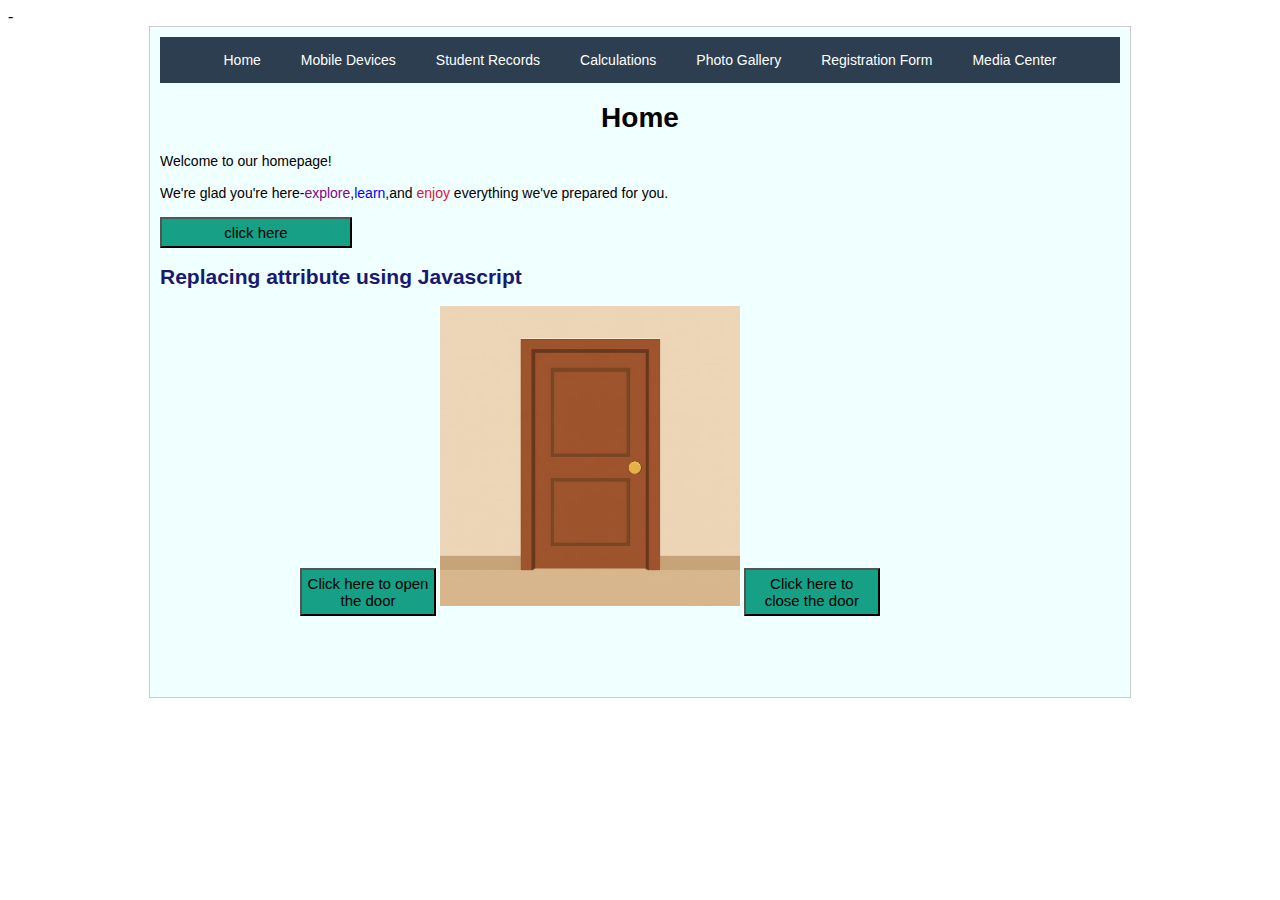
<file: index.htm>
<!DOCTYPE html>-
<html>

<head>
    <title>Home</title>
    <link rel="stylesheet" href="css/styles.css">
</head>

<body>
    <div id="container">
        <div>
            <nav>
                <ul>
                    <li><a href="index.htm">Home</a></li>
                    <li><a href="mobile_list.htm">Mobile Devices</a></li>
                    <li><a href="student_list.htm">Student Records</a></li>
                    <li><a href="arithmatic.htm">Calculations</a></li>
                    <li><a href="gallery.htm">Photo Gallery</a></li>
                    <li><a href="forms.htm">Registration Form</a></li>
                    <li><a href="multimedia.htm">Media Center</a></li>
                </ul>
            </nav>
        </div>
        <h1>Home</h1>
        <div id="info">Welcome to our homepage!<br><br> We're glad you're here-<span class="span1">explore</span>,<span
                class="span2">learn</span>,and
            <span class="span3">enjoy </span>everything we've prepared for you.

        </div><br>
        <button class="button_home"
            onclick="changeText('Thank you for visiting our homepage!</span><br><br> We hope you found what you were looking for and we look forward to seeing you again soon.')">click
            here</button>
        <h2>Replacing attribute using Javascript</h2>
        <div class="image">
            <button class="button_home" onclick="changeImage('images/dooropen.png')">Click here to open the
                door</button>
            <img src="images/doorclosed.png" id="image">
            <button class="button_home" onclick="changeImage('images/doorclosed.png')">Click here to close the
                door</button>
        </div>
    </div>
    <script>
        function changeText(text) {
            document.getElementById("info").innerHTML = text;
        }
        function changeImage(image) {
            document.getElementById("image").src = image;

        }

    </script>

</body>

</html
</file>
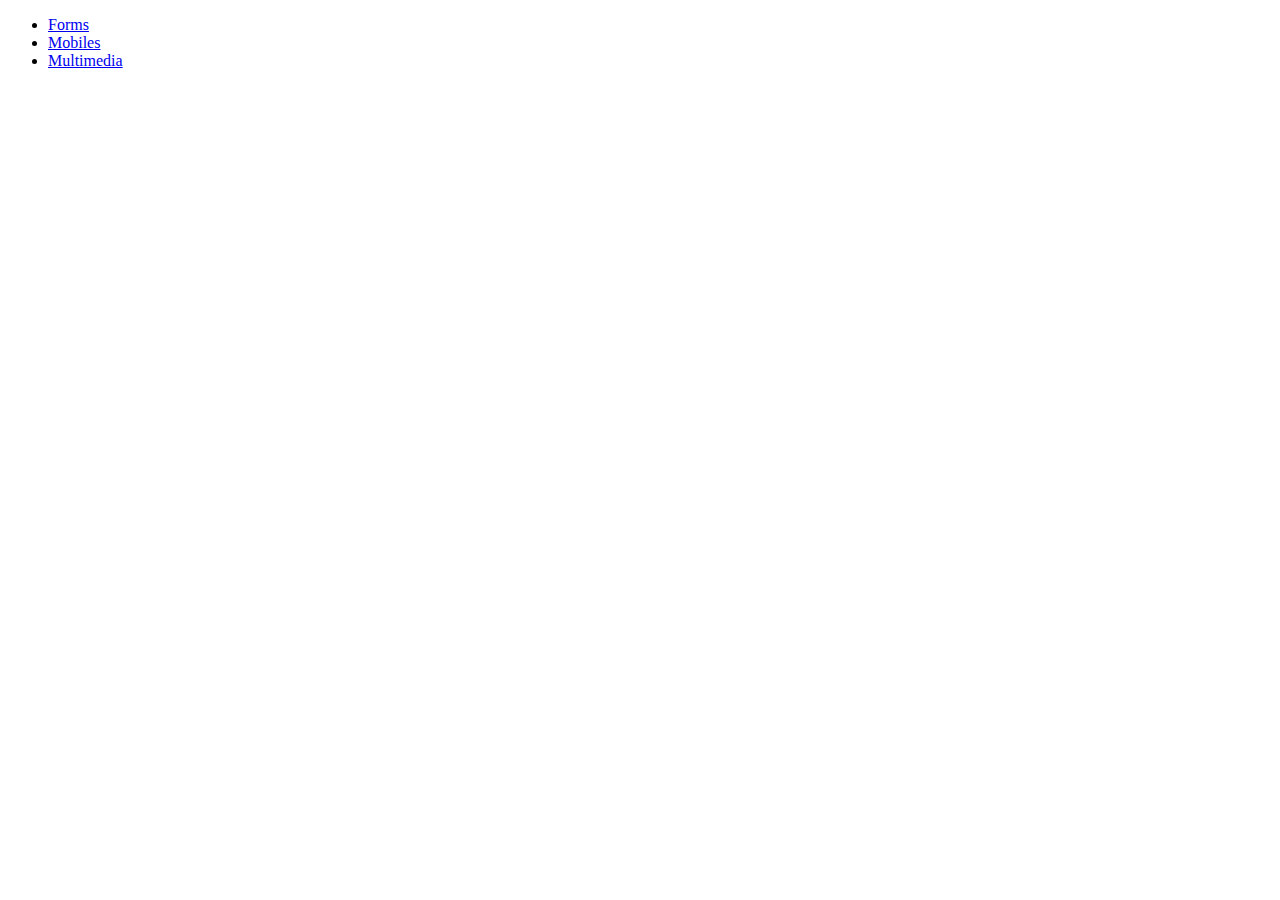
<file: index.html>
<!DOCTYPE html>
<html>
    <head>
        <title>Home</title>
    </head>
    <body>
        <ul>
            <li><a href="forms.htm">Forms</a></li>
            <li><a href="array_object.htm">Mobiles</a></li>
            <li><a href="multimedia.htm">Multimedia</a></li>
        </ul>
    </body>
</html>
</file>
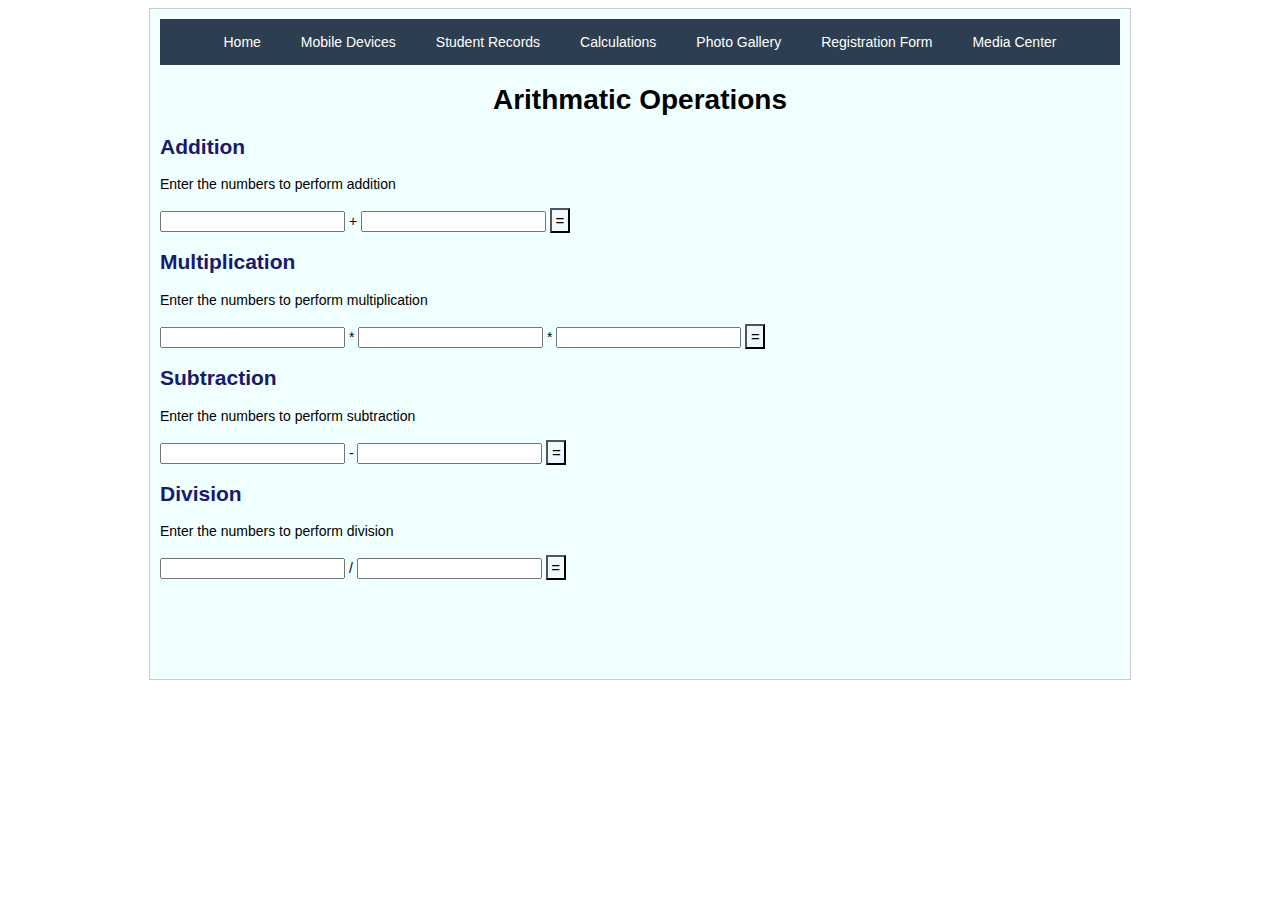
<file: arithmatic.htm>
<!DOCTYPE html>
<html>
<title>Arithmatic Operation </title>
<link rel="stylesheet" href="css/styles.css">

<body>
    <div id="container">
        <div>
            <nav>
                <ul>
                    <li><a href="index.htm">Home</a></li>
                    <li><a href="mobile_list.htm">Mobile Devices</a></li>
                    <li><a href="student_list.htm">Student Records</a></li>
                    <li><a href="arithmatic.htm">Calculations</a></li>
                    <li><a href="gallery.htm">Photo Gallery</a></li>
                    <li><a href="forms.htm">Registration Form</a></li>
                    <li><a href="multimedia.htm">Media Center</a></li>
                </ul>
            </nav>
        </div>
        <div>
            <form onsubmit="addition(event)">
                <div>
                    <h1>Arithmatic Operations</h1>
                </div>

                <h2>Addition</h2>

                <div>Enter the numbers to perform addition</div><br>
                <input type="number" name="number1" id="number1" required>
                +
                <input type="number" name="number2" id="number2" required>
                <button type="submit">=</button>
                <output id="add_result"></output>
            </form>


            <form onsubmit="multiply(event)">

                <h2>Multiplication</h2>

                <div>Enter the numbers to perform multiplication</div><br>
                <input type="number" name="num1" id="num1" required>
                *
                <input type="number" name="num2" id="num2" required>
                *
                <input type="number" name="num3" id="num3" required>
                <button type="submit">=</button>
                <output id="mul_result"></output>

            </form>

            <form onsubmit="subtraction(event)">
                <h2>Subtraction</h2>
                <div>
                    Enter the numbers to perform subtraction
                </div><br>
                <input type="number" name="value1" id="value1" required>
                -
                <input type="number" name="value2" id="value2" required>
                <button type="submit">=</button>
                <ouput id="sub_result"></ouput>

            </form>

            <form onsubmit="division(event)">
                <h2>Division</h2>
                <div>Enter the numbers to perform division</div><br>
                <input type="number" name="digit1" id="digit1" required>
                /
                <input type="number" name="digit2" id="digit2" required>
                <button type="submit">=</button>
                <output id="div_result"></output>
            </form>
        </div>
        <script>
            function addition(event) {
                event.preventDefault();
                var num1 = document.getElementById("number1").value;
                var num2 = document.getElementById("number2").value;
                var result1 = Number(num1) + Number(num2);
                console.log(result1)
                document.getElementById("add_result").innerHTML = result1;
            }


            function multiply(event) {
                event.preventDefault();
                var num1 = document.getElementById("num1").value;
                var num2 = document.getElementById("num2").value;
                var num3 = document.getElementById("num3").value;

                var result2 = Number(num1) * Number(num2) * Number(num3);
                console.log(result2);
                document.getElementById("mul_result").innerHTML = result2;

            }

            function subtraction(event) {
                event.preventDefault();
                var num1 = document.getElementById("value1").value;
                var num2 = document.getElementById("value2").value;
                var result3 = Number(num1) - Number(num2);
                document.getElementById("sub_result").innerHTML = result3;
            }

            function division(event) {
                event.preventDefault();
                var num1 = document.getElementById("digit1").value;
                var num2 = document.getElementById("digit2").value;
                var result4 = Number(num1) / Number(num2);
                console.log(result4);
                document.getElementById("div_result").innerHTML = result4;
            }
        </script>
    </div>
</body>

</html>
</file>
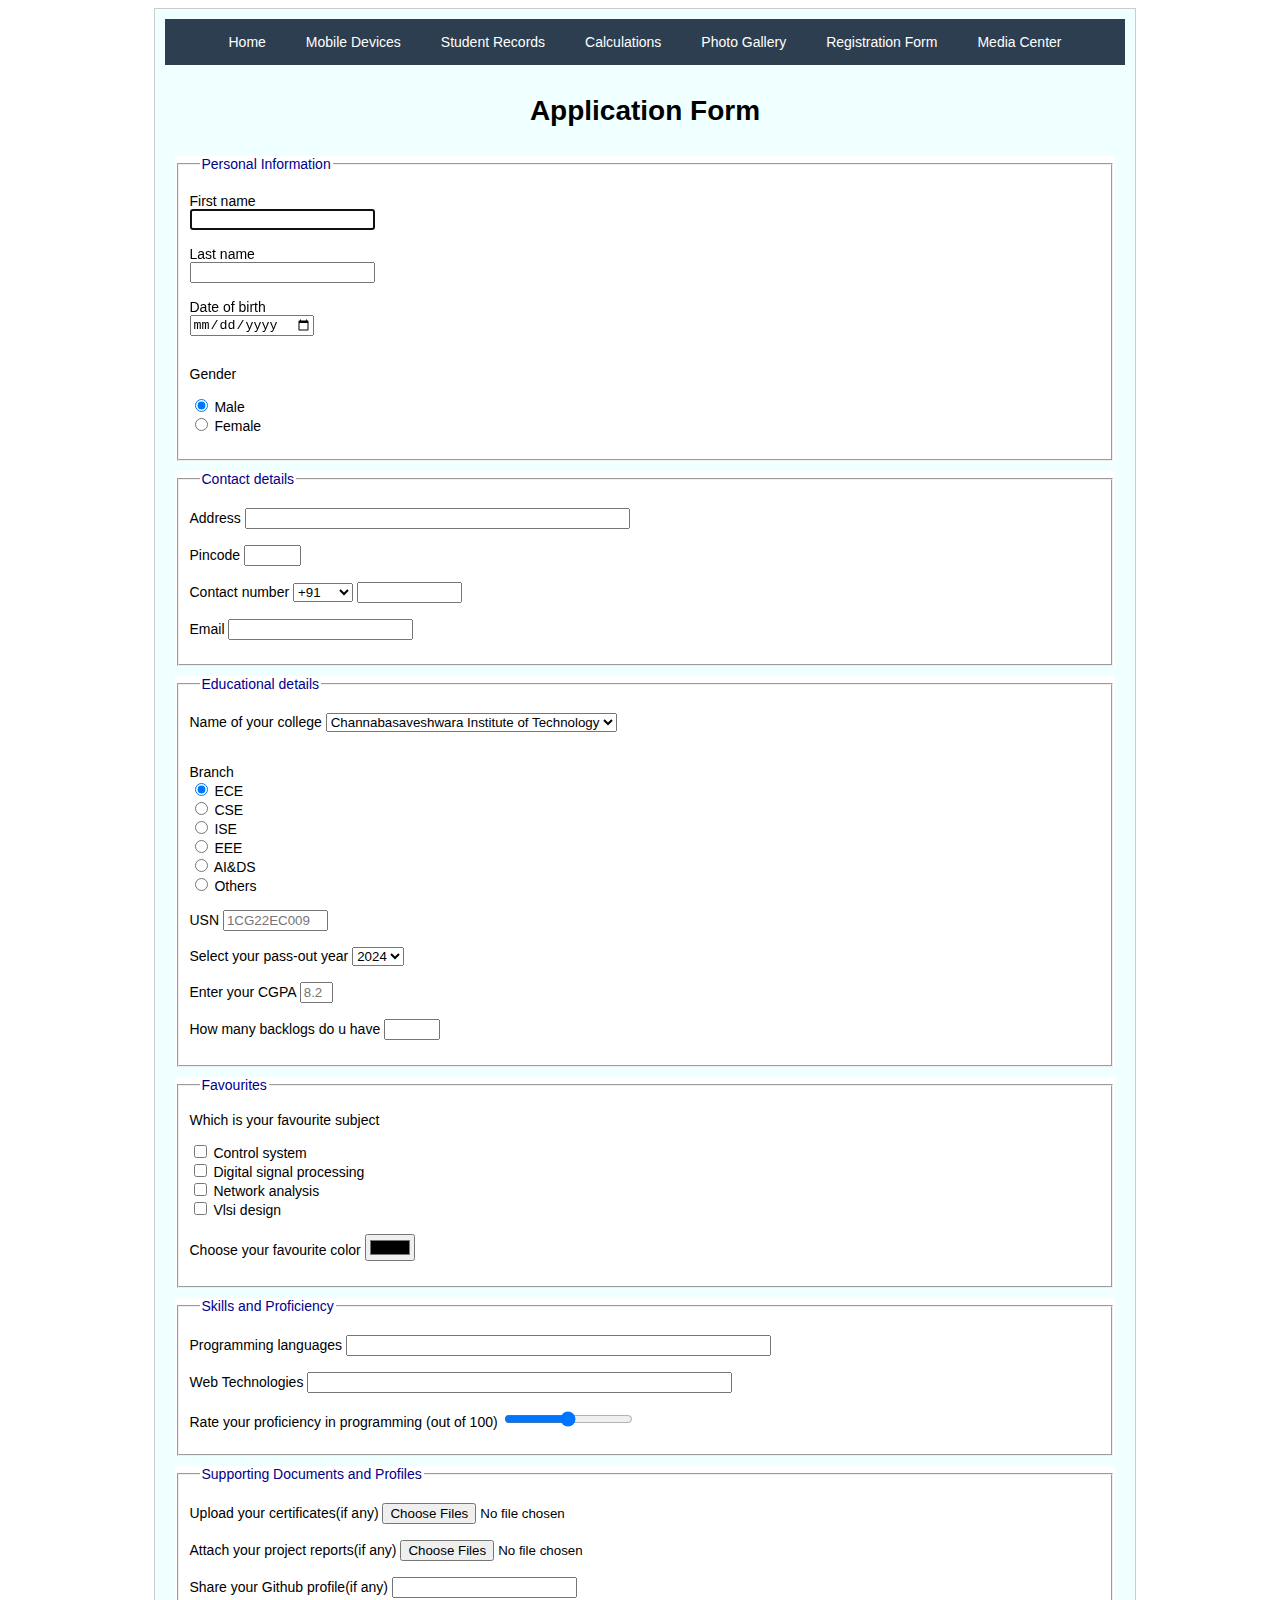
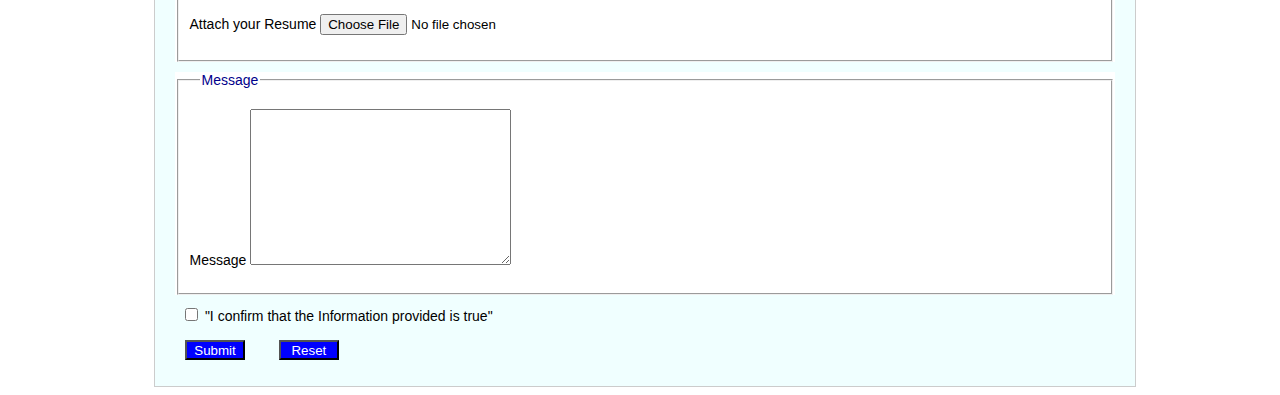
<file: forms.htm>
<!DOCTYPE html>
<html>

<head>
    <meta charset="UTF-8">
    <meta name="veiwport" content="device-width,initial-scale=1.0">
    <link rel="stylesheet" href="css/styles.css">
    <style>
        legend {
            font-family: 'Trebuchet MS', 'Lucida Sans Unicode', 'Lucida Grande', 'Lucida Sans', Arial, sans-serif;
            color: darkblue;
            margin: 0 10px 0 10px;
        }

        .submit {
            background-color: blue;
            color: white;
            margin-right: 30px;
            width: 60px;
            height: 20px;
            font-weight: 400;
            margin-left: 20px;
        }

        .reset {
            background-color: blue;
            color: white;
            width: 60px;
            height: 20px;
            font-weight: 400;
        }

        h1 {
            margin-top: 20px;
            text-align: center;
            padding: 10px;
        }

        .message {
            margin-left: 20px;
        }

        .application {
            margin: 0 10px 10px 10px;
            background-color: white;
        }
    </style>
    <title> Application Form</title>
</head>

<body style="padding-left:10px;">
    <div id="container">
        <div>
            <nav>
                <ul>
                    <li><a href="index.htm">Home</a></li>
                    <li><a href="mobile_list.htm">Mobile Devices</a></li>
                    <li><a href="student_list.htm">Student Records</a></li>
                    <li><a href="arithmatic.htm">Calculations</a></li>
                    <li><a href="gallery.htm">Photo Gallery</a></li>
                    <li><a href="forms.htm">Registration Form</a></li>
                    <li><a href="multimedia.htm">Media Center</a></li>
                </ul>
            </nav>
        </div>
        <h1>Application Form</h1>

        <form action="gallery.htm" method="post">
            <div class="application">
                <fieldset>
                    <legend>Personal Information</legend><br>
                    <div>
                        <label>First name</label><br>
                        <input type="text" name="firstname" id="firstname" autofocus required><br><br>

                        <label for="lastname">Last name</label><br>
                        <input type="text" name="lastname" id="lastname">
                    </div><br>
                    <div>
                        <label for="DOB">Date of birth</label><br>
                        <input type="date" name="DOB" id="DOB">
                    </div><br>
                    <div>
                        <p>Gender</p>
                        <input type="radio" name="gender" id="gender" value="male" checked>
                        <label for="gender">Male</label><br>

                        <input type="radio" name="gender" id="gender" value="female">
                        <label for="gender">Female</label>

                    </div><br>
                </fieldset>
            </div>
            <div class="application">
                <fieldset>
                    <legend>Contact details</legend><br>
                    <div>
                        <label for="Address"> Address</label>
                        <input type="text" name="Address" id="Address" size="45">
                    </div><br>

                    <div>
                        <label for="pincode">Pincode</label>
                        <input type="text" name="pincode" id="pincode" size="4" maxlength="4">
                    </div><br>

                    <div>

                        <label for="codes">Contact number</label>
                        <select id="codes" name="country_code">
                            <option value="+93">+93</option>
                            <option value="+355">+355</option>
                            <option value="+213">+213</option>
                            <option value="+244">+244</option>
                            <option value="+61">+61</option>
                            <option value="+55">+55</option>
                            <option value="+1441">+1441</option>
                            <option value="+1284">+1284</option>
                            <option value="+682">+682</option>
                            <option value="+253">+253</option>
                            <option selected value="+91">+91</option>
                        </select>
                        <input type="tel" name="Contact number" size="10" maxlength="10" pattern="[0-9]{10}" required>
                    </div><br>

                    <div>
                        <label for="email">Email</label>
                        <input type="email" id="email" name="email">
                    </div><br>
                </fieldset>
            </div>
            <div class="application">
                <fieldset>
                    <legend>Educational details</legend><br>
                    <div>
                        <label for="college">Name of your college</label>
                        <select id="college" name="college">
                            <option value="Channabasaveshwara  Institute of Technology">
                                Channabasaveshwara Institute of Technology</option>
                            <option value="Siddaganga Institute of Technology">Siddaganga Institute of Technology
                            </option>
                            <option value="BMS College of Engeneering">BMS College of Engeneering</option>
                            <option value="Ramaiah Institute of Technology ">Ramaiah Institute of Technology</option>
                        </select><br><br>
                    </div><br>


                    <div>
                        <div>Branch</div>
                        <input type="radio" name="branch" id="branch" value="ECE" checked>
                        <label for="branch">ECE</label><br>
                        <input type="radio" name="branch" id="branch" value="CSE">
                        <label for="branch">CSE</label><br>
                        <input type="radio" name="branch" id="branch" value="ISE">
                        <label for="branch">ISE</label><br>
                        <input type="radio" name="branch" id="branch" value="EEE">
                        <label for="branch">EEE</label><br>
                        <input type="radio" name="branch" id="branch" value="AI&DS">
                        <label for="branch">AI&DS</label><br>
                        <input type="radio" name="branch" id="branch" value="others">
                        <label for="branch">Others</label>
                    </div><br>


                    <div>
                        <span>USN</span>
                        <input type="text" name="USN" maxlength="10" size="10" required placeholder="1CG22EC009">
                    </div><br>

                    <div>
                        <label for="pass_out">Select your pass-out year</label>
                        <select id="pass_out" name="pass_out">
                            <option value="2024">2024</option>
                            <option value="2025">2025</option>
                            <option value="2026">2026</option>
                        </select>
                    </div><br>


                    <div>
                        <label for="cgpa">Enter your CGPA</label>
                        <input type="text" id="cgpa" name="cgpa" required placeholder="8.2" size="1">
                    </div><br>
                    <div>
                        <label for="backlogs">How many backlogs do u have</label>
                        <input type="number" id="backlogs" name="backlogs" min="0" max="10" step="1" size="1">

                    </div><br>
                </fieldset>
            </div>
            <div class="application">

                <fieldset>
                    <legend>Favourites</legend>
                    <div>
                        <p>Which is your favourite subject</p>
                        <input type="checkbox" name="favsub1" id="favsub1" value="control system">
                        <label for="favsub1">Control system</label><br>
                    </div>
                    <div>
                        <input type="checkbox" name="favsub2" id="favsub2" value="digital signal processing">
                        <label for="favsub2">Digital signal processing</label><br>
                    </div>
                    <div>
                        <input type="checkbox" name="favsub3" id="favsu31" value="network analysis">
                        <label for="favsub3">Network analysis</label><br>
                    </div>
                    <div>
                        <input type="checkbox" name="favsub4" id="favsu31" value="vlsi design">
                        <label for="favsub4">Vlsi design</label><br><br>
                    </div>


                    <div>
                        <span>Choose your favourite color</span>
                        <input type="color" name="favorite_color">
                    </div><br>

                </fieldset>
            </div>
            <div class="application">
                <fieldset>
                    <legend>Skills and Proficiency</legend>
                    <div>
                        <br>
                        <label for="programming_languages">Programming languages</label>
                        <input type="text" id="programming_languages" name="programming_languages" size="50">
                    </div><br>

                    <div>
                        <label for="web_technologies">Web Technologies</label>
                        <input type="text" id="web_technologies" name="web_technologies" size="50">
                    </div><br>

                    <div>
                        <label for="programming_rate">Rate your proficiency in programming (out of 100)</label>
                        <input type="range" name="programming_rate" id="programming_rate" min="0" max="100">
                    </div><br>

                </fieldset>
            </div>

            <div class="application">
                <fieldset>
                    <legend>Supporting Documents and Profiles</legend>
                    <br>
                    <div>
                        <label for="certificate">Upload your certificates(if any)</label>
                        <input type="file" name="certificates" id="certificate" multiple>
                    </div><br>


                    <div>
                        <label for="projects">Attach your project reports(if any)</label>
                        <input type="file" name="projects" id="projects" multiple>
                    </div><br>

                    <div>
                        <label for="github_url">Share your Github profile(if any)</label>
                        <input type="url" id="github_url" name="github_url">
                    </div><br>


                    <div>
                        <label for="resume">Attach your Resume</label>
                        <input type="file" id="resume" name="resume" required>
                    </div><br>

                </fieldset>
            </div>
            <div class="application">
                <fieldset>
                    <legend>Message</legend><br>
                    <div>
                        <label for="message">Message</label>
                        <textarea rows="10" cols="30"></textarea>

                    </div><br>

                </fieldset>
            </div>

            <div>

                <input class="message" type="checkbox" name="declaration" required>
                <span>"I confirm that the Information provided is true"</span>
            </div><br>
            <div>
                <input class="submit" type="submit" value="Submit">

                <input class="reset" type="reset" value="Reset">
            </div><br>
    </div>

</form>
</body>

</html>
</file>
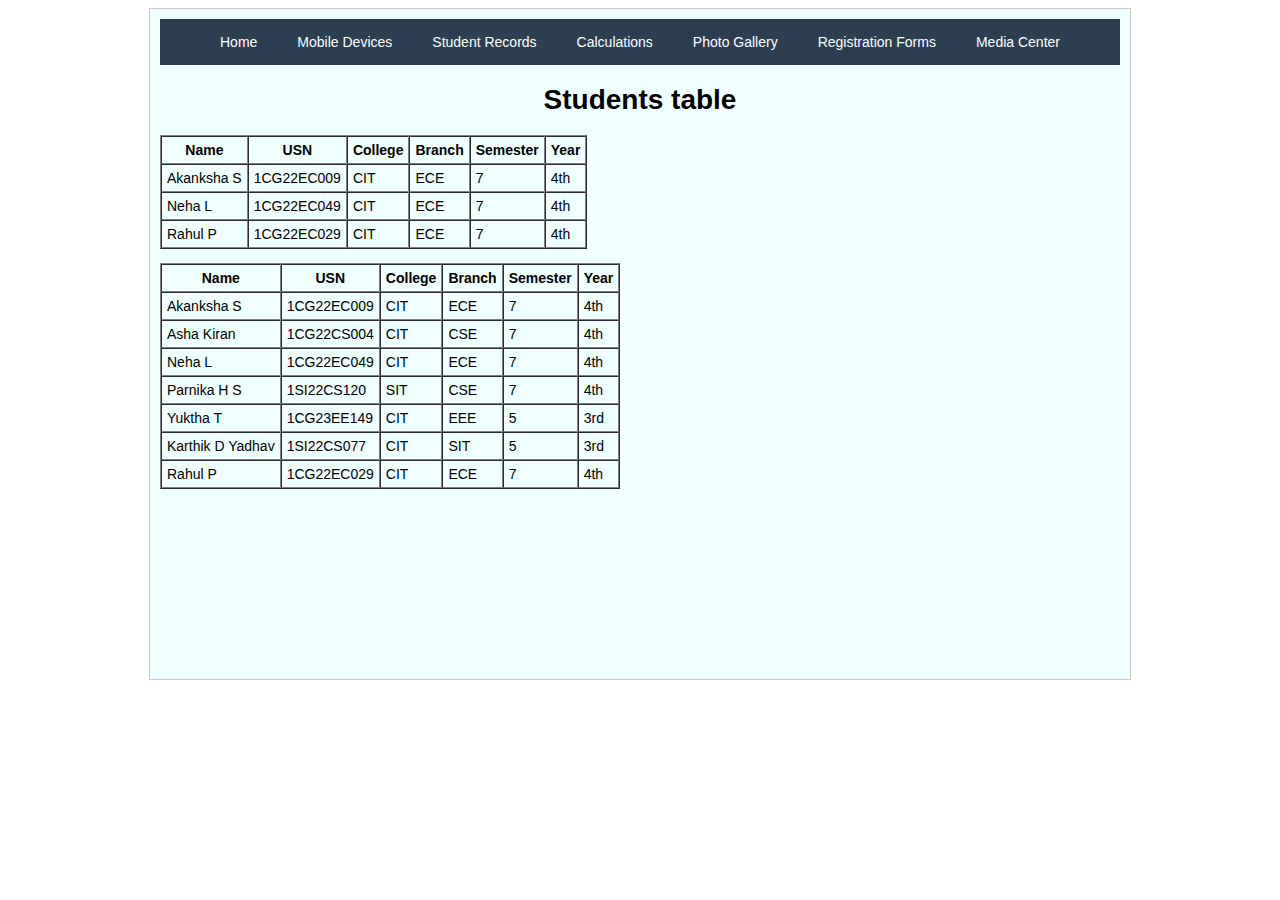
<file: student_list.htm>
<!DOCTYPE html>
<html>

<head>
    <title>Array object</title>
    <link rel="stylesheet" href="css/styles.css">
</head>

<body>
    <div id="container">
        <div>
            <nav>
                <ul>
                    <li><a href="index.htm">Home</a></li>
                    <li><a href="mobile_list.htm">Mobile Devices</a></li>
                    <li><a href="student_list.htm">Student Records</a></li>
                    <li><a href="arithmatic.htm">Calculations</a></li>
                    <li><a href="gallery.htm">Photo Gallery</a></li>
                    <li><a href="forms.htm">Registration Forms</a></li>
                    <li><a href="multimedia.htm">Media Center</a></li>
                </ul>
            </nav>
        </div>
        <h1>Students table</h1>
        <p id="greet"></p>
        <p id="deg"></p>
        <script>
            const studentList = [{
                student_usn: "1CG22EC009",
                firstName: "Akanksha",
                lastName: "S",
                branch: "ECE",
                college: "CIT",
                semester: "7",
                year: "4th",
                getFullName: function () { return this.firstName + " " + this.lastName; }
            },
            {
                student_usn: "1CG22CS004",
                firstName: "Asha",
                lastName: "Kiran",
                branch: "CSE",
                college: "CIT",
                semester: "7",
                year: "4th",
                getFullName: function () { return this.firstName + " " + this.lastName; }
            },
            {
                student_usn: "1CG22EC049",
                firstName: "Neha",
                lastName: "L",
                branch: "ECE",
                college: "CIT",
                semester: "7",
                year: "4th",
                getFullName: function () { return this.firstName + " " + this.lastName; }
            },
            {
                student_usn: "1SI22CS120",
                firstName: "Parnika",
                lastName: "H S",
                branch: "CSE",
                college: "SIT",
                semester: "7",
                year: "4th",
                getFullName: function () { return this.firstName + " " + this.lastName; }
            },
            {
                student_usn: "1CG23EE149",
                firstName: "Yuktha",
                lastName: "T",
                branch: "EEE",
                college: "CIT",
                semester: "5",
                year: "3rd",
                getFullName: function () { return this.firstName + " " + this.lastName; }
            },
            {
                student_usn: "1SI22CS077",
                firstName: "Karthik",
                lastName: "D Yadhav",
                branch: "SIT",
                college: "CIT",
                semester: "5",
                year: "3rd",
                getFullName: function () { return this.firstName + " " + this.lastName; }
            },
            {
                student_usn: "1CG22EC029",
                firstName: "Rahul",
                lastName: "P",
                branch: "ECE",
                college: "CIT",
                semester: "7",
                year: "4th",
                getFullName: function () { return this.firstName + " " + this.lastName; }
            }

            ];

            const displayFilteredList = () => {

                const filteredData = studentList.filter((item) => { return item.college === "CIT" && item.branch === "ECE" && item.semester === "7" })
                console.log("studentfiltered", filteredData);
                let table = ""

                table += `<table border="1px" cellspacing="0" cellpadding="5px">`

                table += `<tr>`
                table += `<th>Name</th>`
                table += `<th>USN</th>`
                table += `<th>College</th>`
                table += `<th>Branch</th>`
                table += `<th>Semester</th>`
                table += `<th>Year</th>`
                table += `</tr>`

                filteredData.forEach((item) => {

                    table += `<tr>`
                    table += `<td>${item.getFullName()}</td>`
                    table += `<td>${item.student_usn}</td>`
                    table += `<td>${item.college}</td>`
                    table += `<td>${item.branch}</td>`
                    table += `<td>${item.semester}</td>`
                    table += `<td>${item.year}</td>`
                    table += `</tr>`
                });

                table += `</table>`
                document.getElementById("greet").innerHTML = table;

            }

            displayFilteredList();
            const displayMappedList = (item) => {
                const mappedData = studentList.map((item) => { return item })

                let table2 = ""

                table2 += `<table border="1px" cellspacing="0" cellpadding="5px">`

                table2 += `<tr>`
                table2 += `<th>Name</th>`
                table2 += `<th>USN</th>`
                table2 += `<th>College</th>`
                table2 += `<th>Branch</th>`
                table2 += `<th>Semester</th>`
                table2 += `<th>Year</th>`
                table2 += `</tr>`

                mappedData.forEach((item) => {

                    table2 += `<tr>`
                    table2 += `<td>${item.getFullName()}</td>`
                    table2 += `<td>${item.student_usn}</td>`
                    table2 += `<td>${item.college}</td>`
                    table2 += `<td>${item.branch}</td>`
                    table2 += `<td>${item.semester}</td>`
                    table2 += `<td>${item.year}</td>`
                    table2 += `</tr>`
                });

                table2 += `</table>`
                document.getElementById("deg").innerHTML = table2;

            }
            displayMappedList();

        </script>
    </div>
</body>

</html>
</file>
<file: css/styles.css>
.span1 {
    color: darkmagenta;
}

.span2 {
    color: blue;
}

.span3 {
    color: crimson
}

#container {
    margin: 0 auto;
    width: 960px;
    border: 1px solid #ccc;
    padding: 10px;
    background-color:azure;
    font-family: Verdana, Geneva, Tahoma, sans-serif;
    font-size: 14px;
    min-height: 650px;
}

.button_home {
    background-color:#16a085;
    width:20%;
    padding: 5px;

}

h1 {
    text-align: center;
}

h2 {
    color: midnightblue;
}

#image {
    width: 300px;
    height: 300px;
}

#container_gallery {
    margin: 0 auto;
    width: 960px;
    border: 1px solid #ccc;
    padding: 10px;
    background-color: darkgoldenrod;
    font-family: Verdana, Geneva, Tahoma, sans-serif;
    font-size: 14px;
}

.image {
    margin: 0 140px;
}

#container_home {
    margin: 0 auto;
    width: 960px;
    border: 1px solid #ccc;
    padding: 10px;
    background-color: lightpink;
    font-family: Verdana, Geneva, Tahoma, sans-serif;
    font-size: 14px;
}

.home_h1 {
    text-align: left;
}

/* Reset default list styles */
nav ul {
    list-style: none;
    margin: 0;
    padding: 0;
    display: flex;
    justify-content: center;
    background-color: #2c3e50;
}

/* Navigation items */
nav ul li {
    margin: 0;
}

/* Navigation links */
nav ul li a {
    display: block;
    padding: 15px 20px;
    color: #ffffff;
    text-decoration: none;
    font-family: Arial, sans-serif;
    font-size: 14px;
    transition: background-color 0.3s, color 0.3s;
}

/* Hover effect */
nav ul li a:hover {
    background-color: #1abc9c;
    color: #ffffff;
}

/* Active link (optional) */
nav ul li a.active {
    background-color: #16a085;
}

/* Responsive (mobile view) */
@media (max-width: 600px) {
    nav ul {
        flex-direction: column;
        align-items: center;
    }

    nav ul li a {
        width: 100%;
        text-align: center;
    }
}

.features {
    font-family: Verdana, Geneva, Tahoma, sans-serif;
    font-size: 12px;
    color: black;
}

.mobile-item {
    float: left;
    width: 25%;
    margin-bottom: 5%;
    margin-left: 3%;
    margin-right: 5%;
}

button {
    background-color:aliceblue;
    color:black;
    font-weight: normal;
    padding: 2px;
    width: 20px;
    font-size: 15px;
    min-height: 0px;
}

button:hover {
    background-color:cadetblue;
    color: black;
}
</file>
